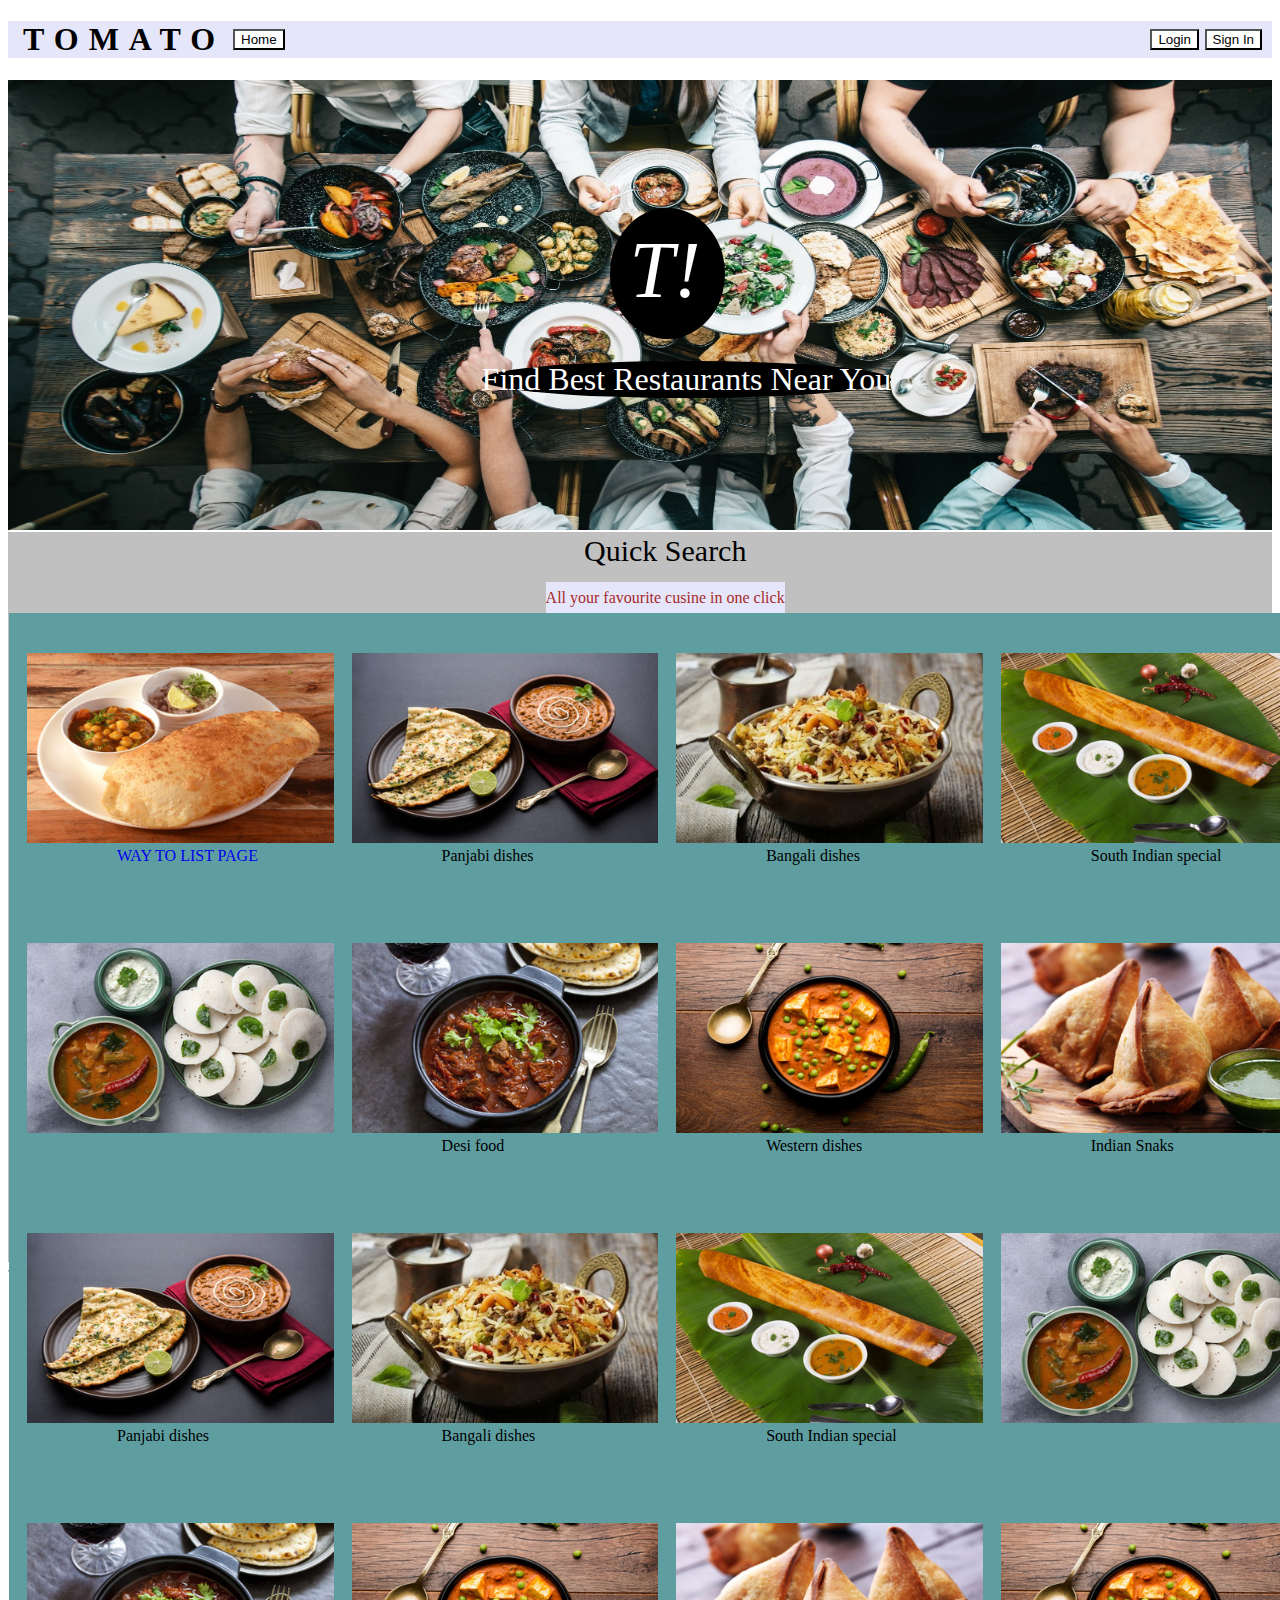
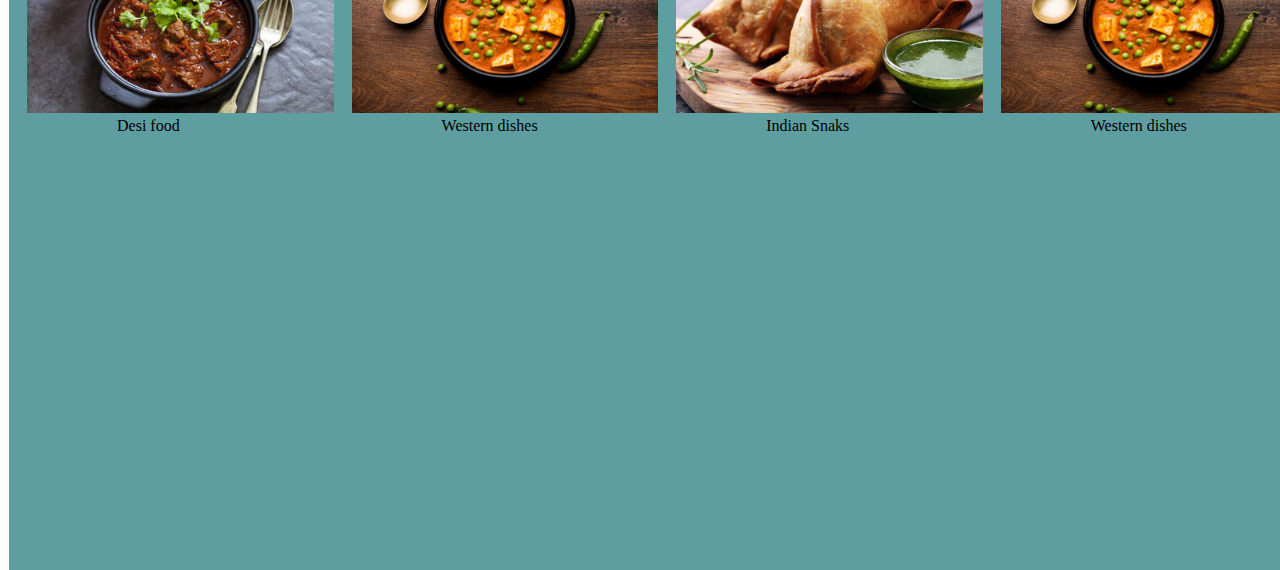
<file: index.html>
<!DOCTYPE html>
<html lang="en">
<head>
    <meta charset="UTF-8">
    <meta http-equiv="X-UA-Compatible" content="IE=edge">
    <meta name="viewport" content="width=device-width, initial-scale=1.0">
    <title>ZOMATO</title>
    <link href="image/zomato.png" rel="icon" ></a>
    <link rel="stylesheet" href="styl.css">

</head>
<body>
<header>
<h1 id="zomato" >TOMATO </h1>
    <button id="login">Login</button>
    <button id="register">Sign In</button>
    <button id="home">Home</button>
</header>
<main>

    <div id="search">

                          <div id="logo">
                          <span>T!</span>
                          </div>
                        

                <div id="heading">
                Find Best Restaurants Near You
                </div>

            </div>            
</main>
<hr>
<div id="main">
    <div id="quick search">
        <span id="h2"> Quick Search </span>
        <span id="h3">All your favourite cusine in one click </span>

    </div>
    <div id="items">
        <a href="list page.html"> <div class="card"> <img src="image/cholai bhatoorau.jpg" alt="cholai bhatoorai" style="
            width: 100%;
            height: 73%;
            margin-top: 10px;"> <span id="go">WAY TO LIST PAGE</span> </div></a>
       
        <div class="card"><img src="image/dal makni.jpg" alt="" style="
            width: 100%;
            height: 73%;
            margin-top: 10px;"> <span id="go">Panjabi dishes</span> </div>
        <div class="card"> <img src="image/biryani.jpg" alt="" style="
            width: 100%;
            height: 73%;
            margin-top: 10px;"> <span id="go">Bangali dishes</span></div>
        <div class="card"> <img src="image/dosa.jpg" alt="" style="
            width: 100%;
            height: 73%;
            margin-top: 10px;"> <span id="go">South Indian special</span></div>
        <div class="card"> <img src="image/idli.jpg" alt="" style="
            width: 100%;
            height: 73%;
            margin-top: 10px;"> <span></span></div>
        <div class="card"><img src="image/mutton.jpg" alt="" style="
            width: 100%;
            height: 73%;
            margin-top: 10px;"> <span id="go">Desi food</span> </div>
        <div class="card"><img src="image/paneer.jpg" alt="" style="
            width: 100%;
            height: 73%;
            margin-top: 10px;"> <span id="go"> Western dishes</span></div>
        <div class="card"> <img src="image/samosa.jpg" alt="" style="
            width: 100%;
            height: 73%;
            margin-top: 10px;"> <span id="go">Indian Snaks</span></div>

<div class="card"><img src="image/dal makni.jpg" alt="" style="
    width: 100%;
    height: 73%;
    margin-top: 10px;"> <span id="go">Panjabi dishes</span> </div>
<div class="card"> <img src="image/biryani.jpg" alt="" style="
    width: 100%;
    height: 73%;
    margin-top: 10px;"> <span id="go">Bangali dishes</span></div>
<div class="card"> <img src="image/dosa.jpg" alt="" style="
    width: 100%;
    height: 73%;
    margin-top: 10px;"> <span id="go">South Indian special</span></div>
<div class="card"> <img src="image/idli.jpg" alt="" style="
    width: 100%;
    height: 73%;
    margin-top: 10px;"> <span></span></div>
<div class="card"><img src="image/mutton.jpg" alt="" style="
    width: 100%;
    height: 73%;
    margin-top: 10px;"> <span id="go">Desi food</span> </div>
<div class="card"><img src="image/paneer.jpg" alt="" style="
    width: 100%;
    height: 73%;
    margin-top: 10px;"> <span id="go"> Western dishes</span></div>
<div class="card"> <img src="image/samosa.jpg" alt="" style="
    width: 100%;
    height: 73%;
    margin-top: 10px;"> <span id="go">Indian Snaks</span></div>
    <div class="card"><img src="image/paneer.jpg" alt="" style="
        width: 100%;
        height: 73%;
        margin-top: 10px;"> <span id="go"> Western dishes</span></div>
    
      
    
    </div>
</div>
<hr>
<footer style=" ">
    <center><b style="font-family: fantasy; 
        word-spacing: 5px;"> All Right Reserved By Krishna Internship LTD.&trade; </b></center>
</footer>

</body>
</html>
</file>
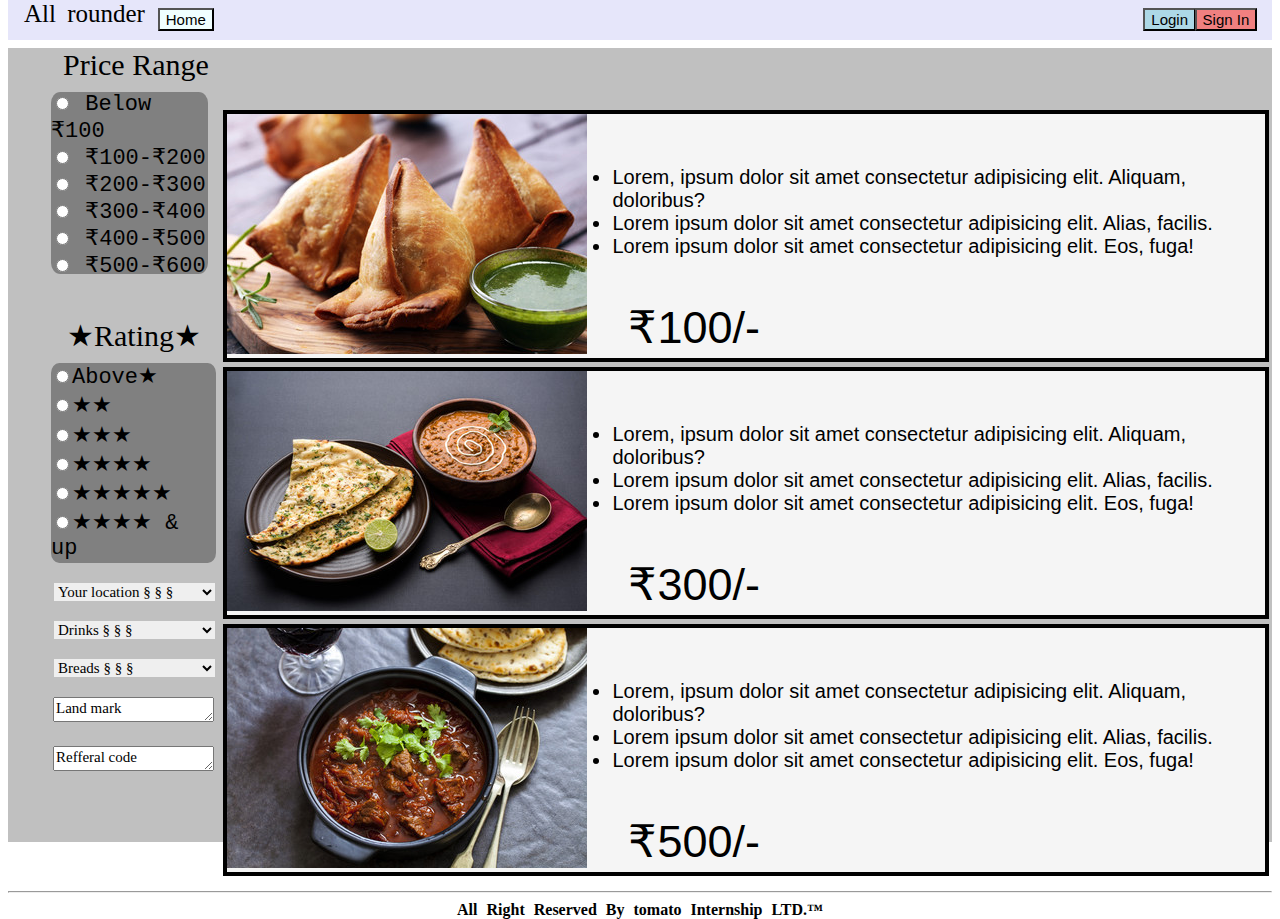
<file: list page.html>
<!DOCTYPE html>
<html lang="en">
<head>
    <meta charset="UTF-8">
    <meta http-equiv="X-UA-Compatible" content="IE=edge">
    <meta name="viewport" content="width=device-width, initial-scale=1.0">
    <title>Document</title>
  <link rel="stylesheet" href="list.css">
</head>
<body>
    <header id="hh"><span>All rounder</span> 
        <button id="login" > Login</button>
        <button id="register">Sign In</button>
        <a href="index.html"> <button id="home" >Home</button></a>
    </header>
    <main id="main">



        <div id="filters">
<div id="filterss" >Price Range</div>
            <div id="price">  
                <form action="form.php" style="
                height: 182px;
    background-color: gray;
    margin-left: 43px;
    display: inline-grid;
    font-size: 22px;
    align-items: stretch;
    margin-top: 10px;
    border-radius: 6%;
    width: 62%;
    font-family: monospace;
    ">
                    <label for="sectionidq">
                        <input type="radio" name="oo" id="sectionidq"> Below &#8377;100
                        </label>   

                        <label for="sectionida">
                            <input type="radio" name="oo" id="sectionida"> &#8377;100-&#8377;200
                        </label>

                    <label for="sectionidb">
                        <input type="radio" name="oo" id="sectionidb"> &#8377;200-&#8377;300
                    </label>

                    <label for="sectionidc">
                        <input type="radio" name="oo" id="sectionidc"> &#8377;300-&#8377;400
                    </label>

                    <label for="sectionidd">
                        <input type="radio" name="oo" id="sectionidd"> &#8377;400-&#8377;500
                    </label>

                    <label for="sectionide">
                        <input type="radio" name="oo" id="sectionide"> &#8377;500-&#8377;600
                    </label>
                </form>
            </div>

        </div>
        <div id="ratings">
            <div id="ratingss" > &#9733;Rating&#9733;</div>
                        <div id="stars">  
                            <form action="form.php" style="
                          height: 200px;
    background-color: gray;
    margin-left: 43px;
    display: inline-grid;
    font-size: 22px;
    align-items: stretch;
    margin-top: 10px;
    border-radius: 5%;
    width: 165px;
    font-family: monospace;
                ">
                                <label for="sectionidq">
                                    <input type="radio" name="oo" id="sectionidq">Above&#9733;
                                    </label>   
            
                                    <label for="sectionida">
                                        <input type="radio" name="oo" id="sectionida">&#9733;&#9733;
                                    </label>
            
                                <label for="sectionidb">
                                  
                                    <input type="radio" name="oo" id="sectionidb">&#9733;&#9733;&#9733;
                                    
                      </label>
            
                                <label for="sectionidc">
                                    <input type="radio" name="oo" id="sectionidc">&#9733;&#9733;&#9733;&#9733;
                                </label>
            
                                <label for="sectionidd">
                                    <input type="radio" name="oo" id="sectionidd">&#9733;&#9733;&#9733;&#9733;&#9733;
                                </label>
            
                                <label for="sectionide">
                                    <input type="radio" name="oo" id="sectionide">&#9733;&#9733;&#9733;&#9733; & up
                                </label>
                            </form>
                        </div>
            
                    </div>
                    <div> 
                        <select style="
                        border: transparent;
                        font-size: 15px;
                        font-family: fantasy;
                        margin-left: 46px;
                        width: 161px;
                        margin-top: 20px;">
                            <option value="AL">Your location &#xa7; &#167; &sect;</option>
                            <option value="AK">Alaska</option>
                            <option value="AZ">Arizona</option>
                            <option value="AR">Arkansas</option>
                            <option value="CA">California</option>
                            <option value="CO">Colorado</option>
                            <option value="CT">Connecticut</option>
                            <option value="DE">Delaware</option>
                            <option value="DC">District Of Columbia</option>
                            <option value="FL">Florida</option>
                            <option value="GA">Georgia</option>
                            <option value="HI">Hawaii</option>
                            <option value="ID">Idaho</option>
                            <option value="IL">Illinois</option>
                            <option value="IN">Indiana</option>
                            <option value="IA">Iowa</option>
                            <option value="KS">Kansas</option>
                            <option value="KY">Kentucky</option>
                            <option value="LA">Louisiana</option>
                            <option value="ME">Maine</option>
                            <option value="MD">Maryland</option>
                            <option value="MA">Massachusetts</option>
                            <option value="MI">Michigan</option>
                            <option value="MN">Minnesota</option>
                            <option value="MS">Mississippi</option>
                            <option value="MO">Missouri</option>
                            <option value="MT">Montana</option>
                            <option value="NE">Nebraska</option>
                            <option value="NV">Nevada</option>
                            <option value="NH">New Hampshire</option>
                            <option value="NJ">New Jersey</option>
                            <option value="NM">New Mexico</option>
                            <option value="NY">New York</option>
                            <option value="NC">North Carolina</option>
                            <option value="ND">North Dakota</option>
                            <option value="OH">Ohio</option>
                            <option value="OK">Oklahoma</option>
                            <option value="OR">Oregon</option>
                            <option value="PA">Pennsylvania</option>
                            <option value="RI">Rhode Island</option>
                            <option value="SC">South Carolina</option>
                            <option value="SD">South Dakota</option>
                            <option value="TN">Tennessee</option>
                            <option value="TX">Texas</option>
                            <option value="UT">Utah</option>
                            <option value="VT">Vermont</option>
                            <option value="VA">Virginia</option>
                            <option value="WA">Washington</option>
                            <option value="WV">West Virginia</option>
                            <option value="WI">Wisconsin</option>
                            <option value="WY">Wyoming</option>
                        </select>
                    </div>
        
                    <div> 
                        <select style="
                        border: transparent;
                        font-size: 15px;
                        font-family: fantasy;
                        margin-left: 46px;
                        width: 161px;
                        margin-top: 20px;">
                            <option value="AL">Drinks &#xa7; &#167; &sect;</option>
                            <option value="AK">Coke</option>
                            <option value="AZ">Fanta</option>
                            <option value="AR">pepsi</option>
                            <option value="CA">Sprite</option>
                           
                        </select>
                    </div>
                    <div> 
                        <select style="
                        border: transparent;
                        font-size: 15px;
                        font-family: fantasy;
                        margin-left: 46px;
                        width: 161px;
                        margin-top: 20px;">
                            <option value="AL">Breads &#xa7; &#167; &sect;</option>
                            <option value="AK">Regular</option>
                            <option value="AZ">Grlic bread</option>
                            <option value="AR">multigrain bread</option>
                            <option value="CA">multigrain garlic bread</option>
                           
                        </select>
                    </div>
                    <div>
                        <textarea name="Land Mark" id="Landmark" cols="30" rows="10" style="width: 155px;
                        margin-left: 45px;
                        margin-top: 20px;
                        height: 19px;
                        font-size: 15px;
                        font-family: fantasy;">Land mark</textarea>
                    </div>
                    <div>
                        <textarea name="Refferal code" id="code" cols="30" rows="10" style="width: 155px;
                        margin-left: 45px;
                        margin-top: 20px;
                        height: 19px;
                        font-size: 15px;
                        font-family: fantasy;">Refferal code</textarea>
                    </div>
                   
                   <div id="list"> 
                    <div class="one" ><img src="image/samosa.jpg" alt=""> <ul style="
                        font-family: sans-serif;
                        margin-left: 27%;
                        margin-top: -15%;
                        position: absolute;
                        font-size: 20px;">
                        <li>Lorem, ipsum dolor sit amet consectetur adipisicing elit. Aliquam, doloribus?</li>
                        <li>Lorem ipsum dolor sit amet consectetur adipisicing elit. Alias, facilis.</li>
                        <li>Lorem ipsum dolor sit amet consectetur adipisicing elit. Eos, fuga!
     
                        </li>
                        <span class="now">&#8377;100/-</span>
                    </ul> </div>
                    <div class="one"><img src="image/dal makni.jpg" alt=""> <ul style="
                        font-family: sans-serif;
                        margin-left: 27%;
                        margin-top: -15%;
                        position: absolute;
                        font-size: 20px;">
                        <li>Lorem, ipsum dolor sit amet consectetur adipisicing elit. Aliquam, doloribus?</li>
                        <li>Lorem ipsum dolor sit amet consectetur adipisicing elit. Alias, facilis.</li>
                        <li>Lorem ipsum dolor sit amet consectetur adipisicing elit. Eos, fuga!
                            </li>
                            <span class="now">&#8377;300/-</span></div>
                    <div class="one"> <img src="image/mutton.jpg" alt=""><ul style="
                        font-family: sans-serif;
                        margin-left: 27%;
                        margin-top: -15%;
                        position: absolute;
                        font-size: 20px;">
                        <li>Lorem, ipsum dolor sit amet consectetur adipisicing elit. Aliquam, doloribus?</li>
                        <li>Lorem ipsum dolor sit amet consectetur adipisicing elit. Alias, facilis.</li>
                        <li>Lorem ipsum dolor sit amet consectetur adipisicing elit. Eos, fuga!</li>
                        <span class="now">&#8377;500/-</span></div>
                        
                    
                </div>
                    <hr style="
                        margin-top: 80px;
                    ">
                    <footer style="">
                        <center><b style="font-family: fantasy;
                            word-spacing: 5px;"> All Right Reserved By tomato Internship LTD.&trade; </b></center>
                    </footer>
                
</main>
</body>
</html>
</file>
<file: styl.css>
#zomato{font-style: inherit; text-align: left; letter-spacing: 10px; padding-left: 15px; background:lavender;color: black; }
        #register{text-align: right; background:  white; float: right; margin-right: 10px; margin-top:-51px;}
        #login{text-align: right; background:  white; float: right; margin-right: 73px; margin-top:-51px;}
        #home{text-align: right; background:  white; float: left ; margin-left: 225px;margin-top:-51px;}
        #search{
    height:450px;
   
    background-image:url(image/food.jpg);
    background-repeat: no-repeat;

    background-size: 100% 450px ;
}
    #heading{text-align: center; font-style: inherit; color:white; font-size:xx-large;
        margin-top: 22%;
    margin-left: 37%;
    position: absolute; background:black; border-radius: 50%;}
    #logo {
    background-color: black;
    width: 9%;
    height: 131px;
    margin-top: 10%;
    margin-left: 47%;
    position: absolute; border-radius: 50%;
}
    #logo>span { text-align: center; font-size: 80px; font-style: oblique; color: white;position: absolute; margin-top: 17px; margin-left: 20px; }
    #main {
        background-color: silver;
        height: 730px;
        width: 100%;
        margin-top: -16px;
    }
    #h2 {
        font-family: cursive;
        margin-left: 45%;
        margin-top: 2px;
        position: absolute;
        display: block;
        font-size: 30px ;
    }
    #h3 { line-height: 31px;
        font-family : cursive;
        margin-left: 42%;
        margin-top: 50px;
        position: absolute;
        color: brown;
        background: lavender 
    }
    #items {
        margin-left: 1px;
        position: absolute;
        margin-top: 81px;
        width: 1333px;
        height: 173%;
        background-color: cadetblue;
    }
.card {
    margin-top: 30px;
    margin-left: 18px;
    height: 260px;
    width: 23%;
    
    float: left;
}

#go {
    margin-left: 90px;
    font-family: fantasy;
}
</file>
<file: list.css>
header{
    background-color: lavender;
    height: 40px;
    width: 100%;
    font-family: cursive;
    word-spacing: 5px;
    margin-top: -8px;
}
span{
    font-size: 25px;
    margin-left: 16px;
}
#login{
    font-size: 15px;
    position: absolute;
    margin-left: 78%;
    margin-top: 8px;
    background-color: lightblue;
}
#register{
    font-size: 15px;
    position: absolute;
    margin-left: 82%;
 background-color: lightcoral;
    margin-top: 8px;
}
#home{
    font-size: 15px;
    position: absolute;
    margin-left: 1%;
    margin-top: 8px;
    background-color: azure;
}
#main {
    height: 794px;
    width: 100%;
    background-color: silver;
    margin-top: -16px;
}
#filters {margin-top: 24px;
    width: 20%;
    border: 2px saddlebrown;
    
    height: 700px;
}
#row {
    height: 700px;
    width: 100%;
    background-color: antiquewhite;
}
#filterss {
    margin-left: 55px;
    font-size: 30px;
    font-family: fantasy;
}

#ratingss{margin-left: 59px;
font-size: 30px;
margin-top: -34%;
font-family: fantasy;
}
#list{ 
    margin-top: -53%;
    background-color:silver;
    width: 83%;
    height: 701px;
    margin-left: 17%;
}
#one{background-color: crimson;
    width: 25%;
   
    
    height: 270px;

}
.one {
 
    margin-top: 5px;
    width: 99%;
    background-color: whitesmoke;
    border: 4px solid black;
}
.now {
    position: absolute;
    margin-top: 43px;
    font-size: 45px;

}
</file>
